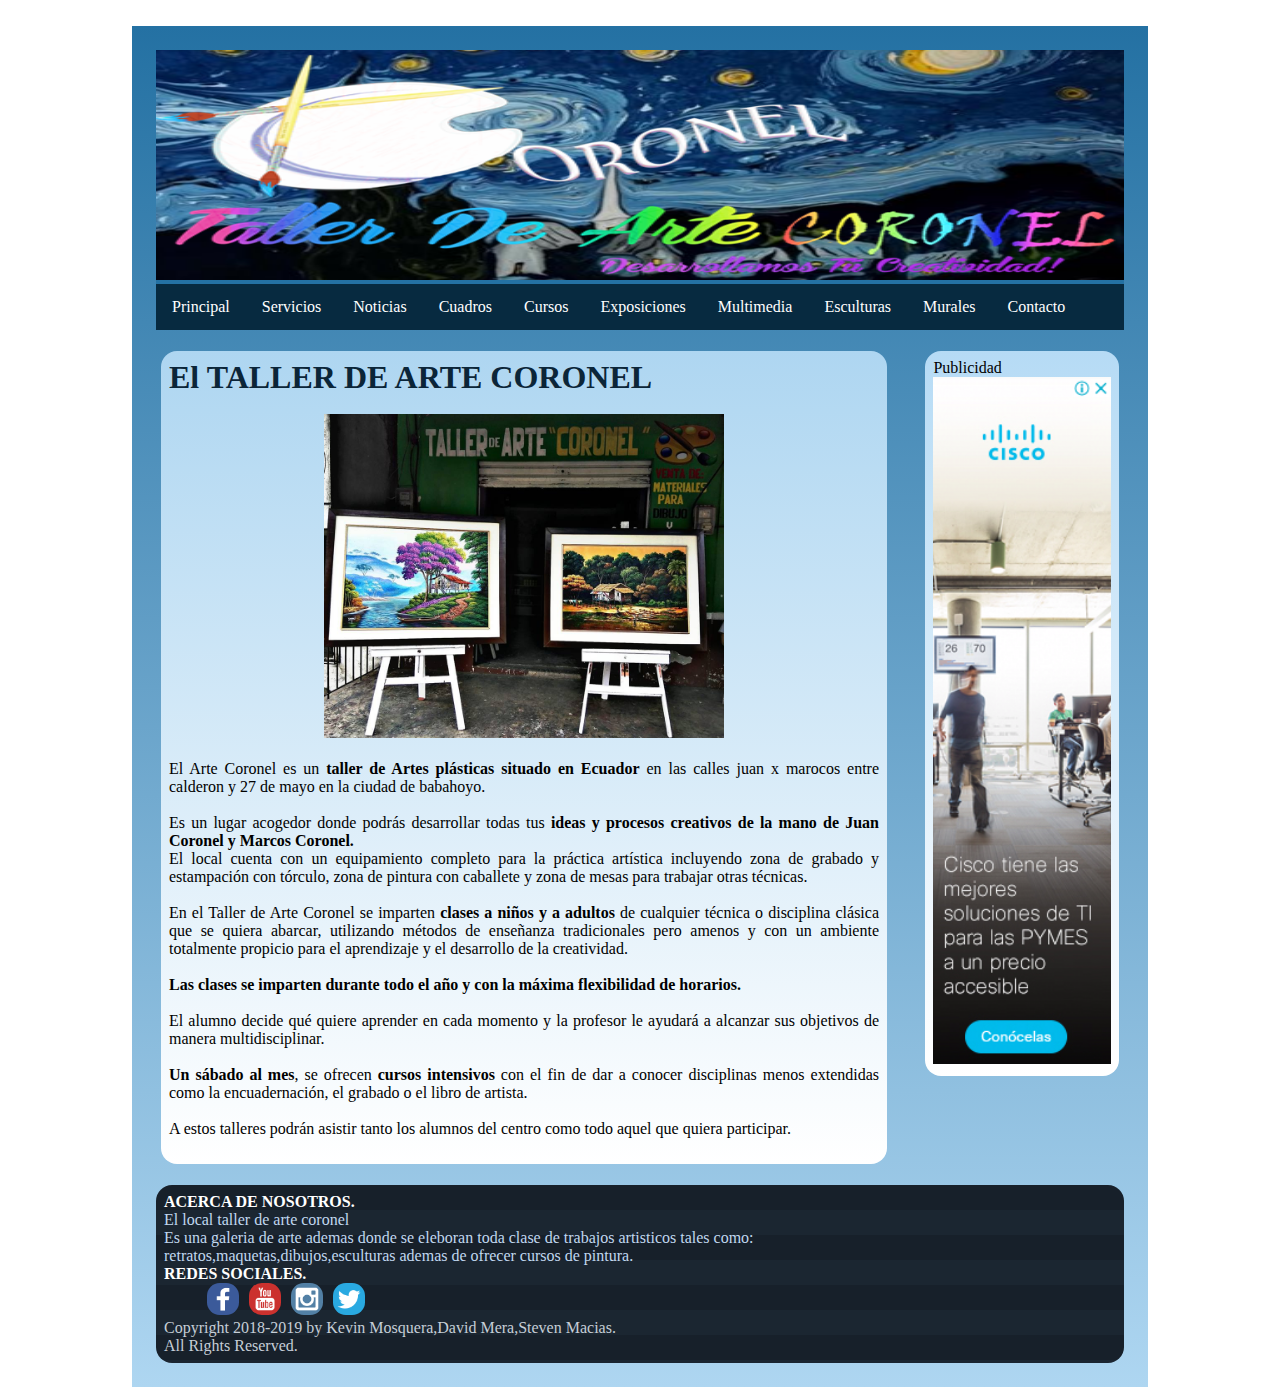
<file: pagina web taller de arte coronel/index.html>
<!DOCTYPE html>

  <head>    



    <title>TALLER DE ARTE  CORONEL</title><!--titulo de la pagina-->    
    <meta charset="UTF-8"><!--indica que la pagina tiene codificacion html 5-->

    <meta name="title" content="PAGINA WEB TALLER DE ARTE CORONEL"> <!--hshsh-->
    <meta name="description" content="TALLER DE ARTE,PINTURA,CUADROS,CURSOS">    
    <link href="css/estilopagina.css" rel="stylesheet" type="text/css"/><!--referencia a una documento con estilo css llamado estilo de pagina-->
     <link href="css/estilomenu.css" rel="stylesheet" type="text/css"/><!--referencia a un documento con estilo css llamado estio menu-->  
      <link href="css/slider.css" rel="stylesheet" type="text/css"/><!--referencia a una documento con estilo css llamado slider de pagina-->
       <!--icono en la pagina -->
    <link rel="icon" href="iconos/favicon.ico" />

    <meta name="viewport" content="width=device-width, user-scalable=no, initial-scale=1.0, maximun-scale=1.0, minimun-scale=1.0">﻿<!-- no permite hacer zomm a la pagina-->

  </head> 

  <body>    

<div id="body">


  <header>
  <div class="header">

       
     <div class="slider">
  <ul>
    <li>
  <img src="imagenes/imagen1.png">
    </li>
    <li>
  <img src="imagenes/imagen2.png">
    </li>
    <li>
      <img src="imagenes/imagen3.png">
    </li>
    <li>
      <img src="imagenes/imagen4.png">
    </li>
  </ul>
</div>


    <div id="menunav"> 
    <nav>

      <ul>
      <li><a href="index.html">Principal</a></li>
      <li><a href="servicios.html">Servicios</a></li>
      <li><a href="noticias.html">Noticias</a></li>
      <li><a href="cuadros.html">Cuadros</a></li>
      <li><a href="cursos.html">Cursos</a></li>
       <li><a href="exposiciones.html">Exposiciones</a></li>
         <li><a href="multimedia.html">Multimedia</a></li>
         <li><a href="esculturas.html">Esculturas</a></li>
         <li><a href="murales.html">Murales</a></li>
        <li><a href="contacto.html">Contacto</a></li>
      </ul>
    </nav>
    </div>

   </div>
    </header>    
 





    <div id="contenido">
    <div id="contenidodelsection">
    
    <section>      
      <article>
      

                 

        <h1 style="color:#0B2538"><strong>El TALLER DE ARTE CORONEL</strong></h1>
  

 <br>  
 <center>
<img src="imagenes/principal.png" style="width: 100%; height: auto;   min-height: 250px; min-width: 250px;  max-height: 500px; max-width: 400px;"></p>  
 <br>
 
</center>



      <p>El Arte Coronel es un <strong>taller de Artes plásticas situado en Ecuador</strong> en las calles juan x marocos entre calderon y 27 de mayo en la ciudad de babahoyo.</p><br>
      <p>Es un lugar acogedor donde podrás desarrollar todas tus <strong>ideas y procesos creativos de la mano de Juan Coronel y Marcos Coronel.</strong><br>
<p>El local cuenta con un equipamiento completo para la práctica artística incluyendo zona de grabado y estampación con tórculo, zona de pintura con caballete y zona de mesas para trabajar otras técnicas.</p><br>
<p>En el Taller de Arte Coronel se imparten <strong>clases a niños y a adultos</strong> de cualquier técnica o disciplina clásica que se quiera abarcar, utilizando métodos de enseñanza tradicionales pero amenos y con un ambiente totalmente propicio para el aprendizaje y el desarrollo de la creatividad.</p><br>
<p><strong>Las clases se imparten durante todo el año y con la máxima flexibilidad de horarios.</strong></p><br>
<p>El alumno decide qué quiere aprender en cada momento y la profesor le ayudará a alcanzar sus objetivos de manera multidisciplinar.</p><br>

<p><strong>Un sábado al mes</strong>, se ofrecen <strong>cursos intensivos</strong> con el fin de dar a conocer disciplinas menos extendidas como la encuadernación, el grabado o el libro de artista.</p><br>
<p>A estos talleres podrán asistir tanto los alumnos del centro como todo aquel que quiera participar.</p><br>





      </article>      
    
    </section>
    
    </div>

    
    <div id="contenidodelaside">
    <aside>
     <p> Publicidad
      <a href="https://www.cisco.com">
        <img src="imagenes/publicidad.png" style="width: 100%">
      </a>
     
    </aside>
    </div>


  </div>

    <div id="footer">
    <footer>
      <h4>ACERCA DE NOSOTROS.</h4>
      <p style="color:#C1D8F0";>
      El local taller de arte coronel 
      <br>
      Es una galeria de arte ademas donde se eleboran toda clase de trabajos artisticos tales como:
      <br>
      retratos,maquetas,dibujos,esculturas ademas de ofrecer cursos de pintura.
      </p>
      <h4>REDES SOCIALES.</h4>
      

<ul id="listaredes">
      <li>
<a href="https://www.facebook.com"><img src="imagenes/iconof.png"></a>
      </li>
      <li>
<a href="https://www.youtube.com"><img src="imagenes/iconoy.png"></a>
      </li>
      <li>
<a href="https://www.instagram.com"><img src="imagenes/iconoi.png"></a>
      </li>
      <li>
<a href="https://www.twitter.com"><img src="imagenes/iconot.png"></a>
      </li>
    </ul>



      <p style="color:#C6CED7";>
		 Copyright 2018-2019 by Kevin Mosquera,David Mera,Steven Macias.
		  <br> All Rights Reserved.


    </footer>
     </div>



</div>
  </body>  
</html>
</file>
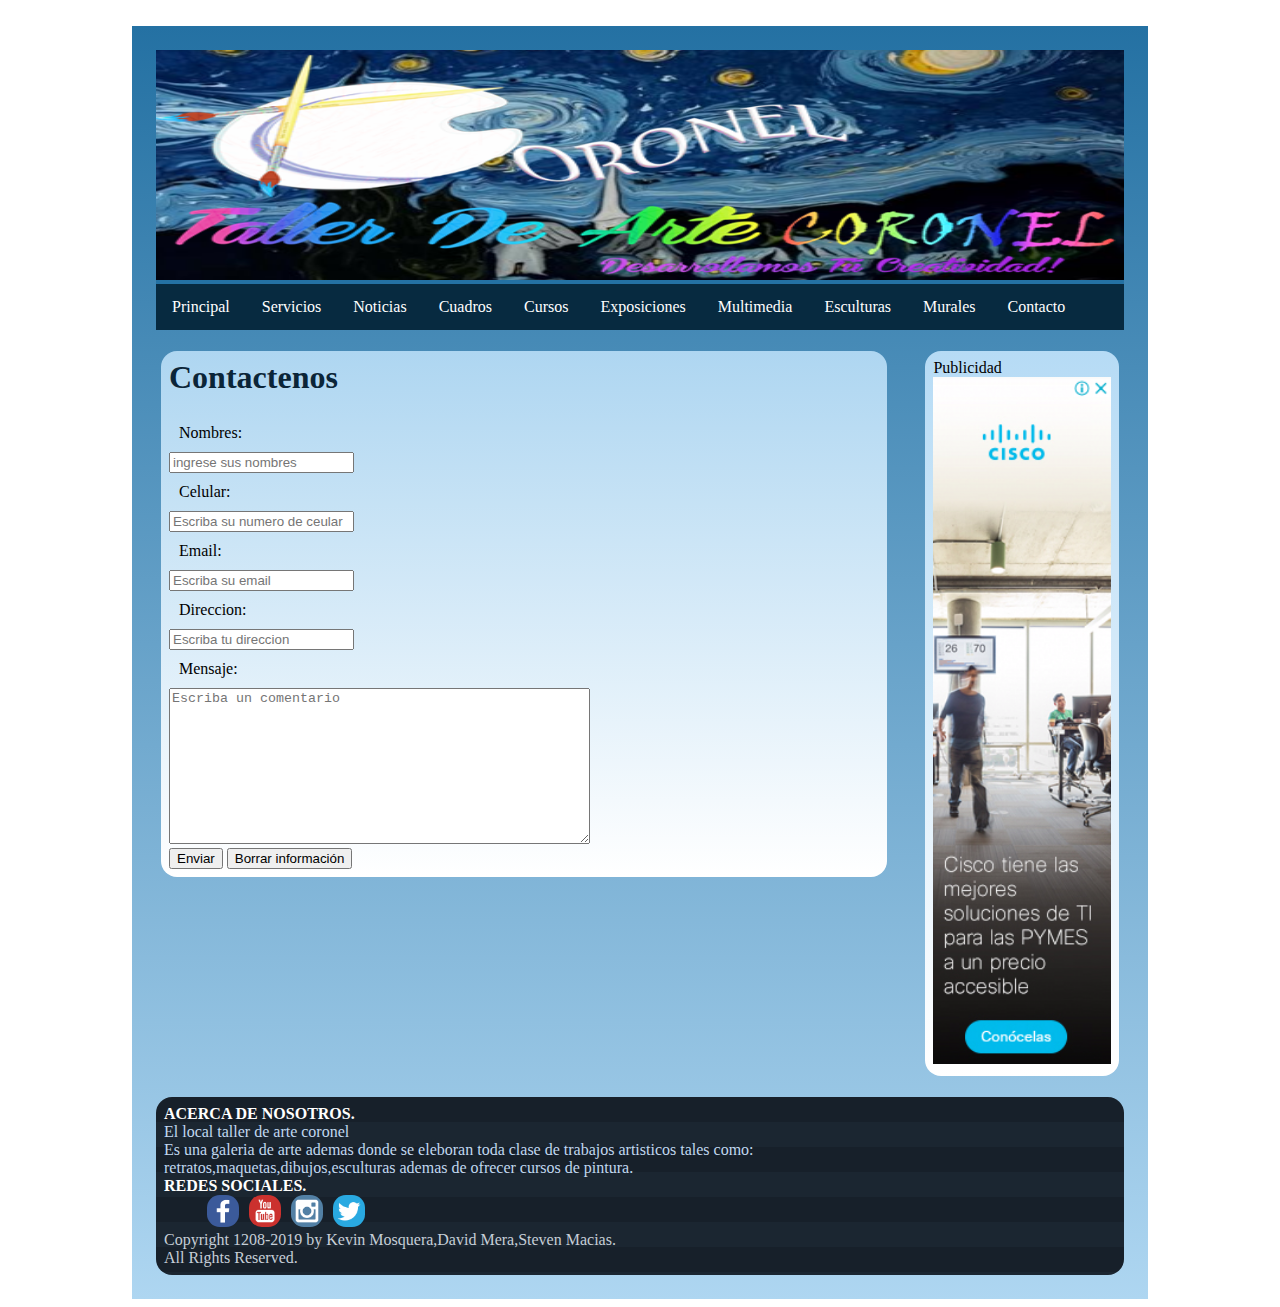
<file: pagina web taller de arte coronel/contacto.html>
<!DOCTYPE html>

  <head>    



    <title>TALLER DE ARTE  CORONEL</title><!--titulo de la pagina-->    
    <meta charset="UTF-8"><!--indica que la pagina tiene codificacion html 5-->

    <meta name="title" content="PAGINA WEB TALLER DE ARTE CORONEL"> <!--hshsh-->
    <meta name="description" content="TALLER DE ARTE,PINTURA,CUADROS,CURSOS">    
    

    <link href="css/estilopagina.css" rel="stylesheet" type="text/css"/><!--referencia a una documento con estilo css llamado estilo de pagina-->
     <link href="css/estilomenu.css" rel="stylesheet" type="text/css"/><!--referencia a un documento con estilo css llamado estio menu-->  
      <link href="css/slider.css" rel="stylesheet" type="text/css"/><!--referencia a una documento con estilo css llamado slider de pagina-->
       <!--icono en la pagina -->

       <link href="css/estiloformulario.css" rel="stylesheet" type="text/css"/><!--referencia a una documento con estilo css llamado fornulario de pagina-->

    <link rel="icon" href="iconos/favicon.ico" />

    <meta name="viewport" content="width=device-width, user-scalable=no, initial-scale=1.0, maximun-scale=1.0, minimun-scale=1.0">﻿<!-- no permite hacer zomm a la pagina-->

  </head> 

  <body>    

<div id="body">


  <header>
  <div class="header">

       
     <div class="slider">
  <ul>
    <li>
  <img src="imagenes/imagen1.png">
    </li>
    <li>
  <img src="imagenes/imagen2.png">
    </li>
    <li>
      <img src="imagenes/imagen3.png">
    </li>
    <li>
      <img src="imagenes/imagen4.png">
    </li>
  </ul>
</div>


    <div id="menunav"> 
    <nav>

      <ul>
      <li><a href="index.html">Principal</a></li>
      <li><a href="servicios.html">Servicios</a></li>
      <li><a href="noticias.html">Noticias</a></li>
      <li><a href="cuadros.html">Cuadros</a></li>
      <li><a href="cursos.html">Cursos</a></li>
       <li><a href="exposiciones.html">Exposiciones</a></li>
         <li><a href="multimedia.html">Multimedia</a></li>
         <li><a href="esculturas.html">Esculturas</a></li>
         <li><a href="murales.html">Murales</a></li>
        <li><a href="contacto.html">Contacto</a></li>
      </ul>
    </nav>
    </div>

   </div>
    </header>    
 





    <div id="contenido">
    <div id="contenidodelsection">
    
    <section>      
    


      <article>
      

                 

        <h1 style="color:#0B2538"><strong>Contactenos</strong></h1>
        <br>
 <form name="formulario" method="post" action="index.html" >

<div>
    <label for="apellido">Nombres:</label> <br>

    <input type="text" name="apellido" id="apellido" maxlength="100" placeholder="ingrese sus nombres"/>  

    </div>
 <div>
    <label for="direccion">Celular:</label><br>

    <input type="text" name="direccion" id="direccion" maxlength="250" placeholder="Escriba su numero de ceular"/> 
    </div>
 <div>
    <label for="email">Email:</label><br>
    
<input type="text" name="email" id="email" maxlength="200" placeholder="Escriba su email"/> 
    </div>
<div>
    <label for="url">Direccion:</label><br/>

    <input type="text" name="url" id="url" maxlength="250" placeholder="Escriba tu direccion"/>
     </div>
    <div>
    <label for="mensaje">Mensaje:</label> <br>


    <textarea name="mensaje" rows="10" cols="50" maxlength="1000" placeholder="Escriba un comentario"></textarea>
    </div>

<button onClick="alert('Mensaje enviado!')">Enviar</button>
<input type="reset" value="Borrar información">
</form>



 
      </article>      
    
  


    



 </center> 
    </section>
    
    </div>

    
    <div id="contenidodelaside">
    <aside>
     <p> Publicidad
      <a href="https://www.cisco.com">
        <img src="imagenes/publicidad.png" style="width: 100%">
      </a>
     
    </aside>
    </div>


  </div>

    <div id="footer">
    <footer>
      <h4>ACERCA DE NOSOTROS.</h4>
      <p style="color:#C1D8F0";>
      El local taller de arte coronel 
      <br>
      Es una galeria de arte ademas donde se eleboran toda clase de trabajos artisticos tales como:
      <br>
      retratos,maquetas,dibujos,esculturas ademas de ofrecer cursos de pintura.
      </p>
      <h4>REDES SOCIALES.</h4>
      

<ul id="listaredes">
      <li>
<a href="https://www.facebook.com"><img src="imagenes/iconof.png"></a>
      </li>
      <li>
<a href="https://www.youtube.com"><img src="imagenes/iconoy.png"></a>
      </li>
      <li>
<a href="https://www.instagram.com"><img src="imagenes/iconoi.png"></a>
      </li>
      <li>
<a href="https://www.twitter.com"><img src="imagenes/iconot.png"></a>
      </li>
    </ul>



      <p style="color:#C6CED7";>
		 Copyright 1208-2019 by Kevin Mosquera,David Mera,Steven Macias.
		  <br> All Rights Reserved.


    </footer>
     </div>



</div>
  </body>  
</html>
</file>
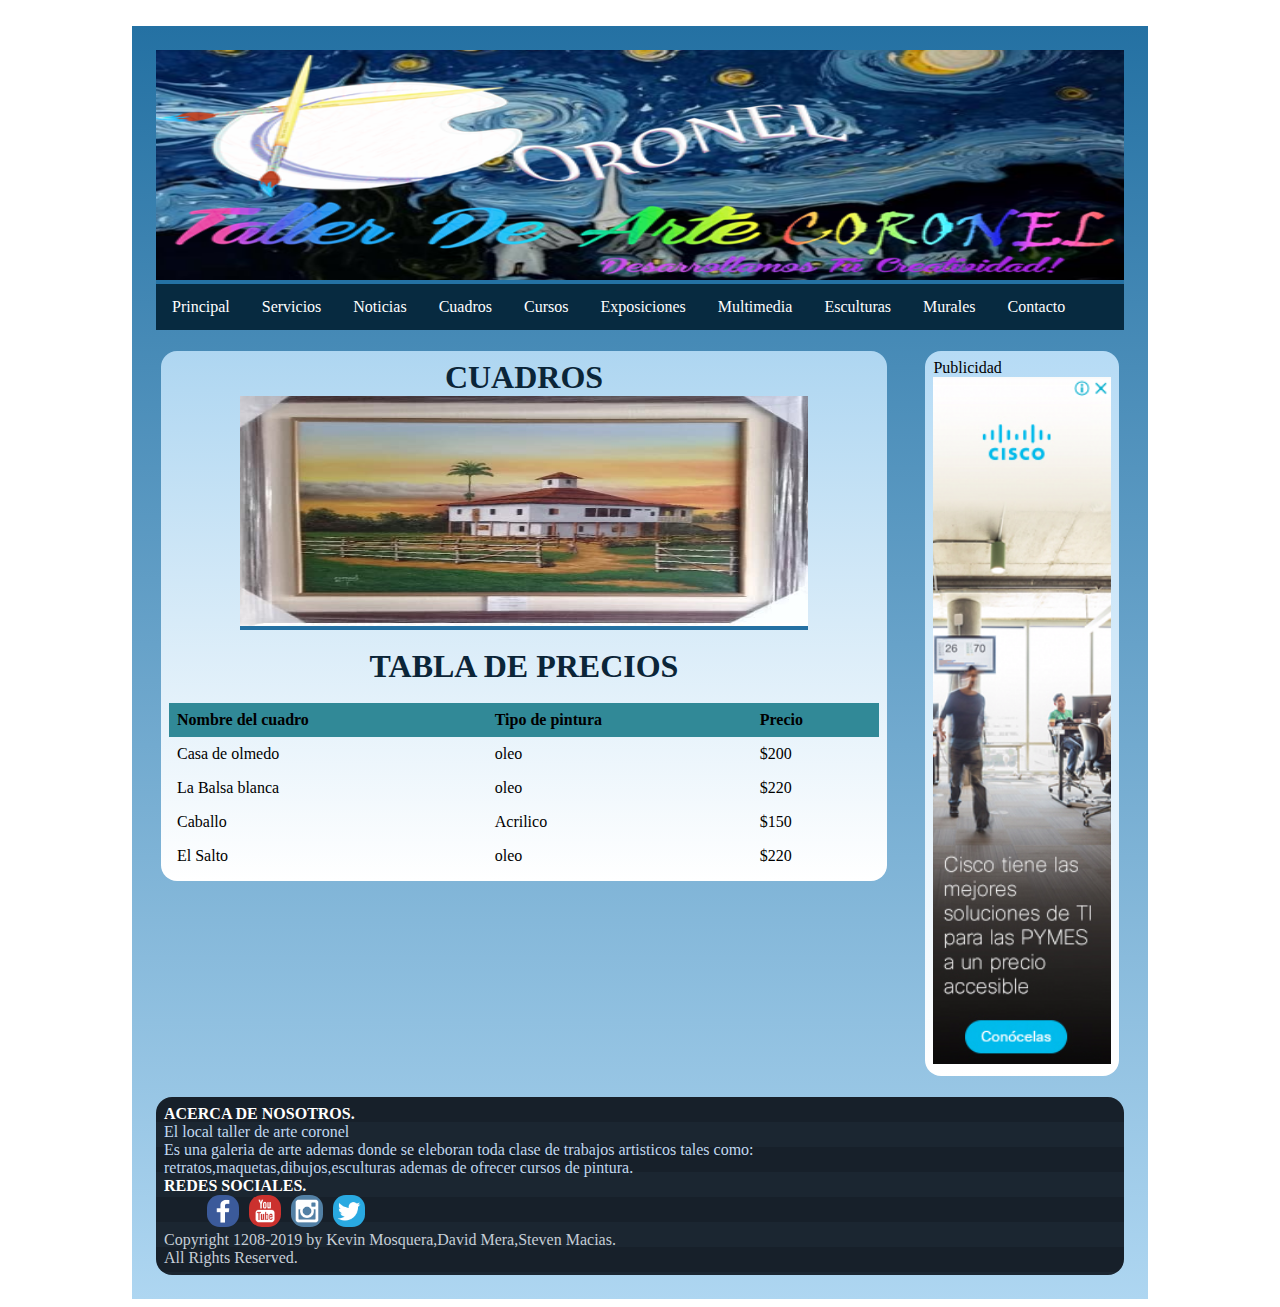
<file: pagina web taller de arte coronel/cuadros.html>
<!DOCTYPE html>

  <head>    



    <title>TALLER DE ARTE  CORONEL</title><!--titulo de la pagina-->    
    <meta charset="UTF-8"><!--indica que la pagina tiene codificacion html 5-->

    <meta name="title" content="PAGINA WEB TALLER DE ARTE CORONEL"> <!--hshsh-->
    <meta name="description" content="TALLER DE ARTE,PINTURA,CUADROS,CURSOS">    
    <link href="css/estilotabla.css" rel="stylesheet" type="text/css"/><!--referencia a una documento con estilo css llamado tabla de pagina-->
    <link href="css/estilopagina.css" rel="stylesheet" type="text/css"/><!--referencia a una documento con estilo css llamado estilo de pagina-->
     <link href="css/estilomenu.css" rel="stylesheet" type="text/css"/><!--referencia a un documento con estilo css llamado estio menu-->  
      <link href="css/slider.css" rel="stylesheet" type="text/css"/><!--referencia a una documento con estilo css llamado slider de pagina-->
       <!--icono en la pagina -->
    <link rel="icon" href="iconos/favicon.ico" />

    <meta name="viewport" content="width=device-width, user-scalable=no, initial-scale=1.0, maximun-scale=1.0, minimun-scale=1.0">﻿<!-- no permite hacer zomm a la pagina-->

  </head> 

  <body>    

<div id="body">


  <header>
  <div class="header">

       
     <div class="slider">
  <ul>
    <li>
  <img src="imagenes/imagen1.png">
    </li>
    <li>
  <img src="imagenes/imagen2.png">
    </li>
    <li>
      <img src="imagenes/imagen3.png">
    </li>
    <li>
      <img src="imagenes/imagen4.png">
    </li>
  </ul>
</div>


    <div id="menunav"> 
    <nav>

      <ul>
      <li><a href="index.html">Principal</a></li>
      <li><a href="servicios.html">Servicios</a></li>
      <li><a href="noticias.html">Noticias</a></li>
      <li><a href="cuadros.html">Cuadros</a></li>
      <li><a href="cursos.html">Cursos</a></li>
       <li><a href="exposiciones.html">Exposiciones</a></li>
         <li><a href="multimedia.html">Multimedia</a></li>
         <li><a href="esculturas.html">Esculturas</a></li>
         <li><a href="murales.html">Murales</a></li>
        <li><a href="contacto.html">Contacto</a></li>
      </ul>
    </nav>
    </div>

   </div>
    </header>    
 





    <div id="contenido">
    <div id="contenidodelsection">
    
    <section>      
    	 <center> 


      <article style="width: 80%">
      

                 

        <h1 style="color:#0B2538"><strong>CUADROS</strong></h1>
 <div class="slider">
  <ul>
    <li>
  <img src="imagenes/cuadro1.png">
    </li>
    <li>
  <img src="imagenes/cuadro2.png">
    </li>
    <li>
      <img src="imagenes/cuadro3.png">
    </li>
    <li>
      <img src="imagenes/cuadro4.png">
    </li>
  </ul>
</div>
 <center> 
      </article>      
    
      <article>
      




                 
<br>
        <h1 style="color:#0B2538"><strong>TABLA DE PRECIOS</strong></h1>
<br>
 

 <table >
  <tr>
    <th>Nombre del cuadro</th>
    <th>Tipo de pintura</th>
    <th>Precio</th>
  </tr>
  <tr>
    <td>Casa de olmedo</td>
    <td>oleo</td>
    <td>$200</td>
  </tr>
  <tr>
    <td>La Balsa blanca</td>
    <td>oleo</td>
    <td>$220</td>
  </tr>
  <tr>
    <td>Caballo</td>
    <td>Acrilico</td>
    <td>$150</td>
  </tr>
   <tr>
    <td>El Salto</td>
    <td>oleo</td>
    <td>$220</td>
  </tr>
 
</table>


 <center> 
      </article>    



 </center> 
    </section>
    
    </div>

    
    <div id="contenidodelaside">
    <aside>
     <p> Publicidad
      <a href="https://www.cisco.com">
        <img src="imagenes/publicidad.png" style="width: 100%">
      </a>
     
    </aside>
    </div>


  </div>

    <div id="footer">
    <footer>
      <h4>ACERCA DE NOSOTROS.</h4>
      <p style="color:#C1D8F0";>
      El local taller de arte coronel 
      <br>
      Es una galeria de arte ademas donde se eleboran toda clase de trabajos artisticos tales como:
      <br>
      retratos,maquetas,dibujos,esculturas ademas de ofrecer cursos de pintura.
      </p>
      <h4>REDES SOCIALES.</h4>
      

<ul id="listaredes">
      <li>
<a href="https://www.facebook.com"><img src="imagenes/iconof.png"></a>
      </li>
      <li>
<a href="https://www.youtube.com"><img src="imagenes/iconoy.png"></a>
      </li>
      <li>
<a href="https://www.instagram.com"><img src="imagenes/iconoi.png"></a>
      </li>
      <li>
<a href="https://www.twitter.com"><img src="imagenes/iconot.png"></a>
      </li>
    </ul>



      <p style="color:#C6CED7";>
		 Copyright 1208-2019 by Kevin Mosquera,David Mera,Steven Macias.
		  <br> All Rights Reserved.


    </footer>
     </div>



</div>
  </body>  
</html>
</file>
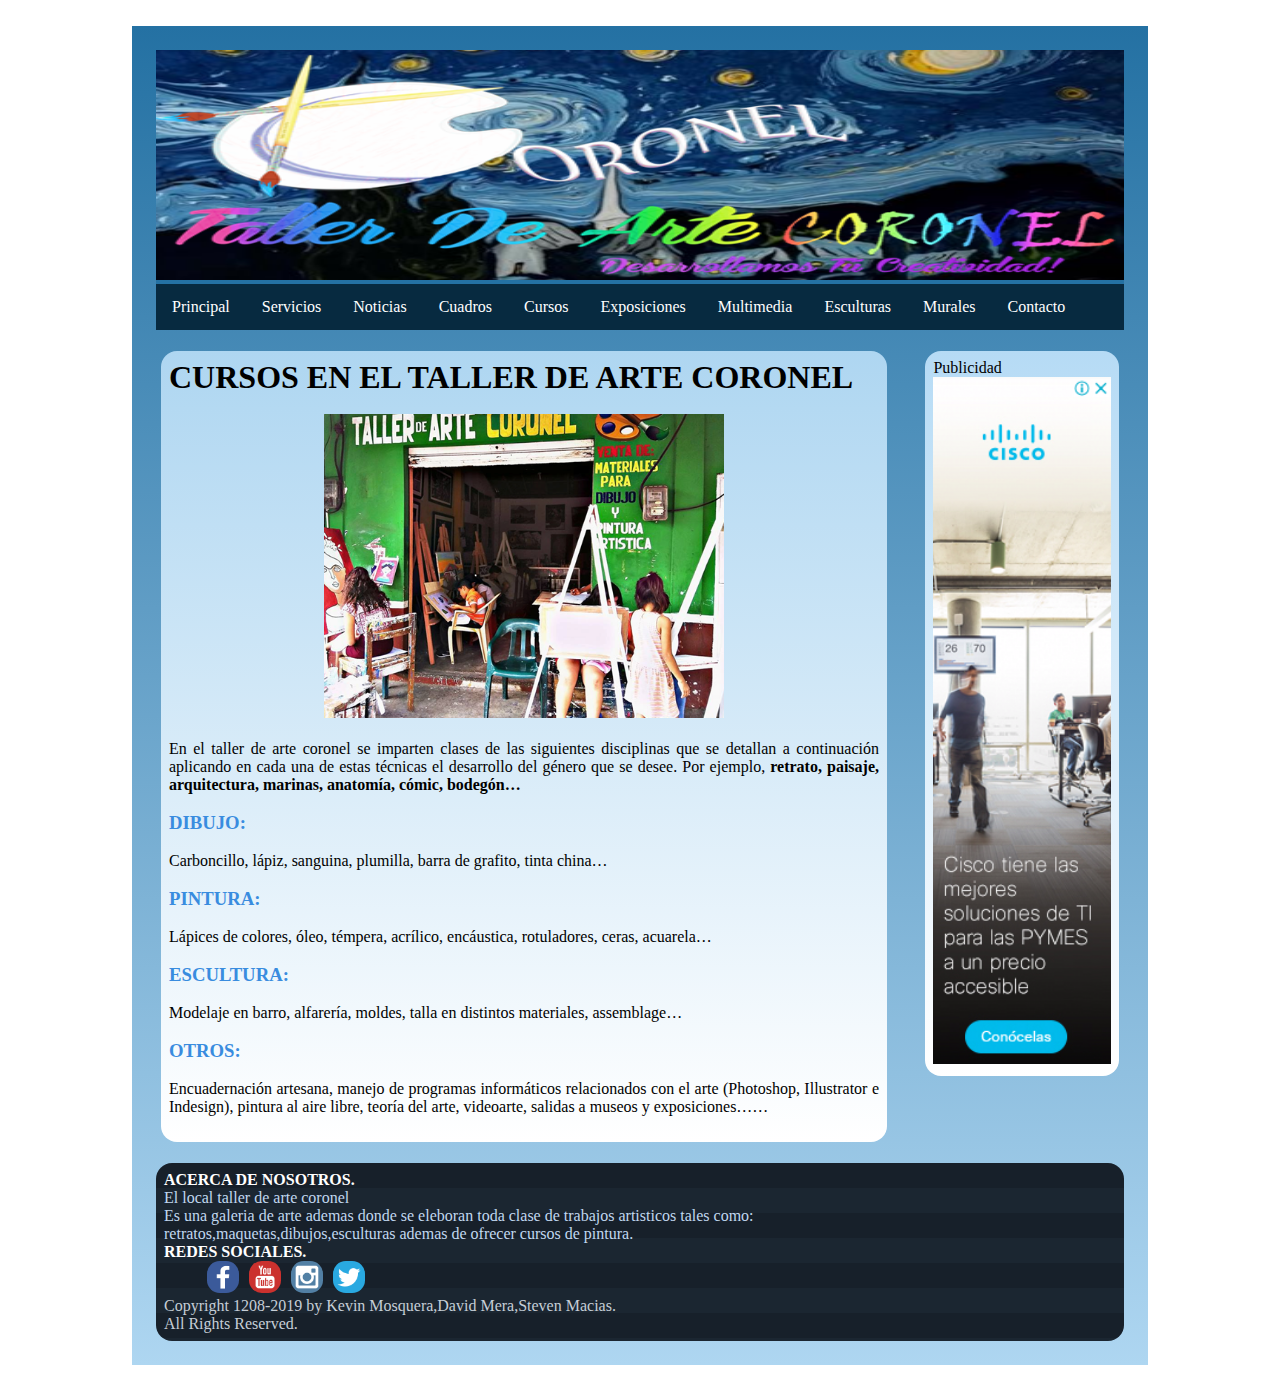
<file: pagina web taller de arte coronel/cursos.html>
<!DOCTYPE html>

  <head>    



    <title>TALLER DE ARTE  CORONEL</title><!--titulo de la pagina-->    
    <meta charset="UTF-8"><!--indica que la pagina tiene codificacion html 5-->

    <meta name="title" content="PAGINA WEB TALLER DE ARTE CORONEL"> <!--hshsh-->
    <meta name="description" content="TALLER DE ARTE,PINTURA,CUADROS,CURSOS">    
    <link href="css/estilopagina.css" rel="stylesheet" type="text/css"/><!--referencia a una documento con estilo css llamado estilo de pagina-->
     <link href="css/estilomenu.css" rel="stylesheet" type="text/css"/><!--referencia a un documento con estilo css llamado estio menu-->  
      <link href="css/slider.css" rel="stylesheet" type="text/css"/><!--referencia a una documento con estilo css llamado slider de pagina-->
       <!--icono en la pagina -->
    <link rel="icon" href="iconos/favicon.ico" />

    <meta name="viewport" content="width=device-width, user-scalable=no, initial-scale=1.0, maximun-scale=1.0, minimun-scale=1.0">﻿<!-- no permite hacer zomm a la pagina-->

  </head> 

  <body>    

<div id="body">


  <header>
  <div class="header">

       
     <div class="slider">
  <ul>
    <li>
  <img src="imagenes/imagen1.png">
    </li>
    <li>
  <img src="imagenes/imagen2.png">
    </li>
    <li>
      <img src="imagenes/imagen3.png">
    </li>
    <li>
      <img src="imagenes/imagen4.png">
    </li>
  </ul>
</div>


    <div id="menunav"> 
    <nav>

      <ul>
      <li><a href="index.html">Principal</a></li>
      <li><a href="servicios.html">Servicios</a></li>
      <li><a href="noticias.html">Noticias</a></li>
      <li><a href="cuadros.html">Cuadros</a></li>
      <li><a href="cursos.html">Cursos</a></li>
       <li><a href="exposiciones.html">Exposiciones</a></li>
         <li><a href="multimedia.html">Multimedia</a></li>
         <li><a href="esculturas.html">Esculturas</a></li>
         <li><a href="murales.html">Murales</a></li>
        <li><a href="contacto.html">Contacto</a></li>
      </ul>
    </nav>
    </div>

   </div>
    </header>    
 





    <div id="contenido">
    <div id="contenidodelsection">
    
    <section>      
      <article>
      

                 

        <h1 style="color:103D50" >CURSOS EN EL TALLER DE ARTE CORONEL</h1>

 <br>  
 <center>
<img src="imagenes/cursos.png" style="width: 100%; height: auto;   min-height: 250px; min-width: 250px;  max-height: 500px; max-width: 400px;">
</center>
<br>



En el taller de arte coronel se imparten clases de las siguientes disciplinas que se detallan a continuación aplicando en cada una de estas técnicas el desarrollo del género que se desee. Por ejemplo,<strong> retrato, paisaje, arquitectura, marinas, anatomía, cómic, bodegón…</strong><br>
<br>   
<h3 style="color:#398CDF"><strong>DIBUJO:</strong></h3><br>
<p>Carboncillo, lápiz, sanguina, plumilla, barra de grafito, tinta china…</p><br>

<h3 style="color:#398CDF"><strong>PINTURA:</strong></h3><br>
<p>Lápices de colores, óleo, témpera, acrílico, encáustica, rotuladores, ceras, acuarela…</p><br>

<h3 style="color:#398CDF"><strong>ESCULTURA:</strong></h3><br>
<p>Modelaje en barro, alfarería, moldes, talla en distintos materiales, assemblage…</p><br>

<h3 style="color:#398CDF"><strong>OTROS:</strong></h3><br>
<p>Encuadernación artesana, manejo de programas informáticos relacionados con el arte (Photoshop, Illustrator e Indesign), pintura al aire libre, teoría del arte, videoarte, salidas a museos y exposiciones……
</p><br>






      </article>      
    
    </section>
    
    </div>

    
    <div id="contenidodelaside">
    <aside>
     <p> Publicidad
      <a href="https://www.cisco.com">
        <img src="imagenes/publicidad.png" style="width: 100%">
      </a>
     
    </aside>
    </div>


  </div>

    <div id="footer">
    <footer>
      <h4>ACERCA DE NOSOTROS.</h4>
      <p style="color:#C1D8F0";>
      El local taller de arte coronel 
      <br>
      Es una galeria de arte ademas donde se eleboran toda clase de trabajos artisticos tales como:
      <br>
      retratos,maquetas,dibujos,esculturas ademas de ofrecer cursos de pintura.
      </p>
      <h4>REDES SOCIALES.</h4>
      

<ul id="listaredes">
      <li>
<a href="https://www.facebook.com"><img src="imagenes/iconof.png"></a>
      </li>
      <li>
<a href="https://www.youtube.com"><img src="imagenes/iconoy.png"></a>
      </li>
      <li>
<a href="https://www.instagram.com"><img src="imagenes/iconoi.png"></a>
      </li>
      <li>
<a href="https://www.twitter.com"><img src="imagenes/iconot.png"></a>
      </li>
    </ul>



      <p style="color:#C6CED7";>
		 Copyright 1208-2019 by Kevin Mosquera,David Mera,Steven Macias.
		  <br> All Rights Reserved.


    </footer>
     </div>



</div>
  </body>  
</html>
</file>
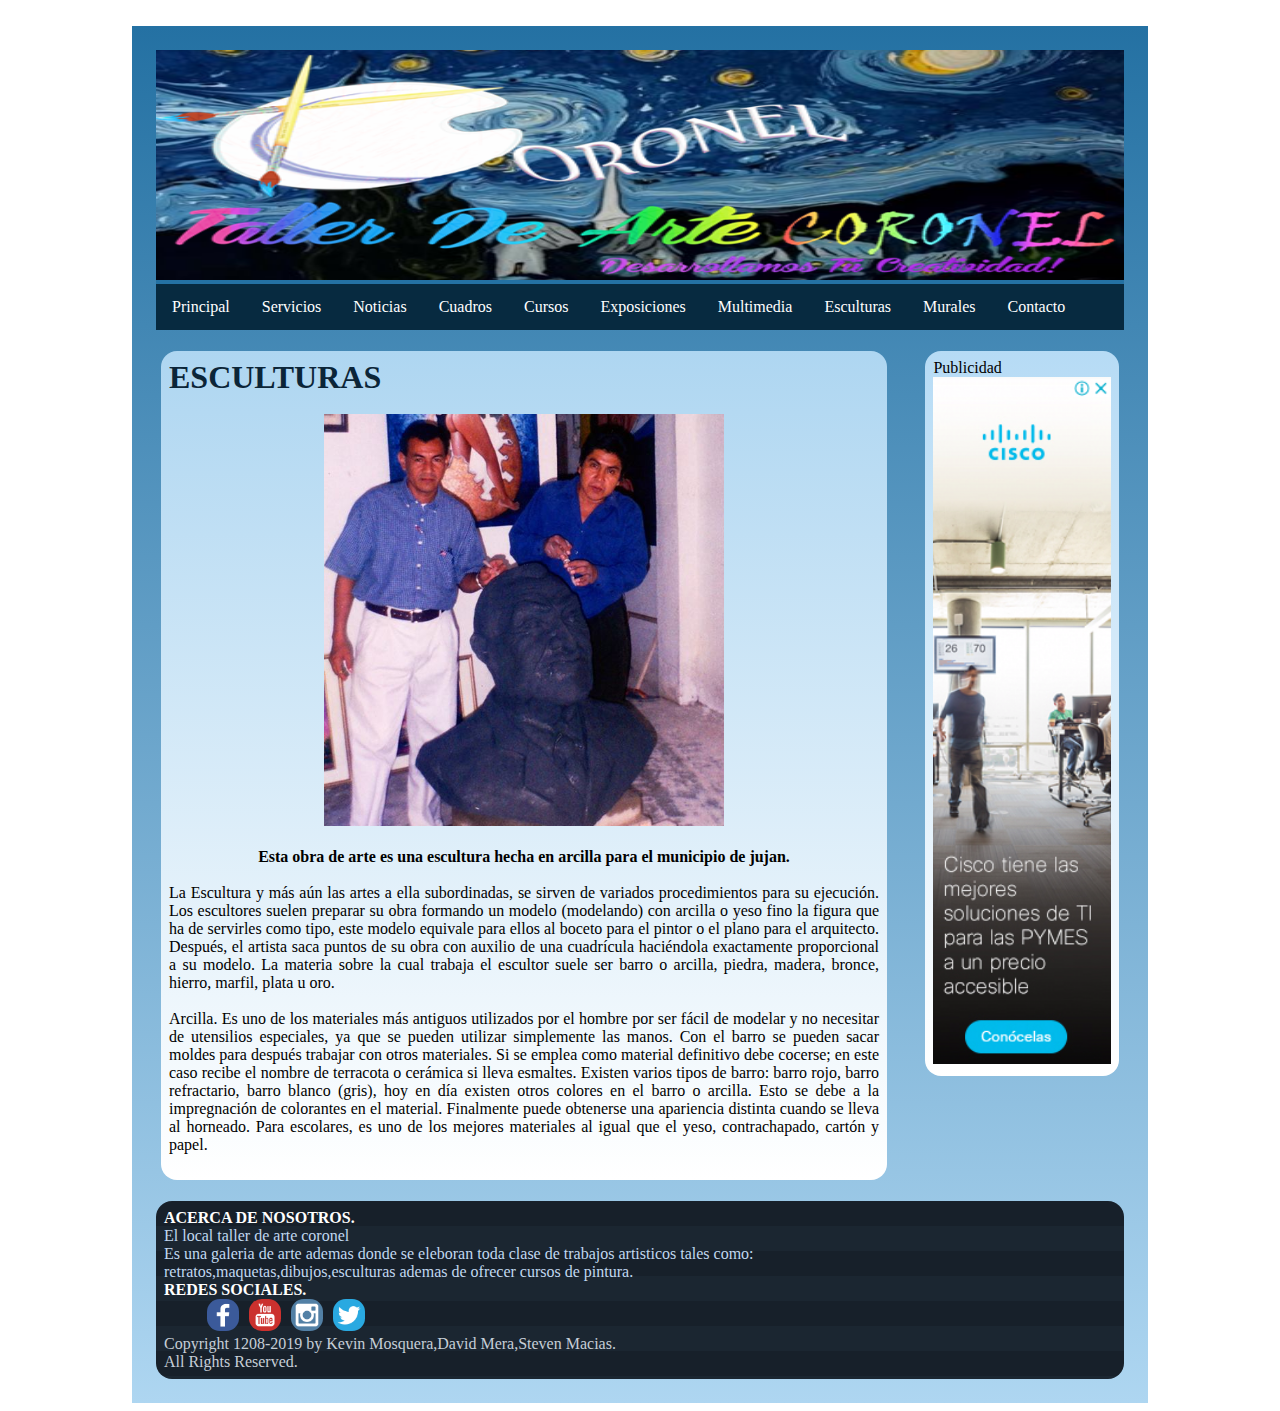
<file: pagina web taller de arte coronel/esculturas.html>
<!DOCTYPE html>

  <head>    



    <title>TALLER DE ARTE  CORONEL</title><!--titulo de la pagina-->    
    <meta charset="UTF-8"><!--indica que la pagina tiene codificacion html 5-->

    <meta name="title" content="PAGINA WEB TALLER DE ARTE CORONEL"> <!--hshsh-->
    <meta name="description" content="TALLER DE ARTE,PINTURA,CUADROS,CURSOS">    
    <link href="css/estilopagina.css" rel="stylesheet" type="text/css"/><!--referencia a una documento con estilo css llamado estilo de pagina-->
     <link href="css/estilomenu.css" rel="stylesheet" type="text/css"/><!--referencia a un documento con estilo css llamado estio menu-->  
      <link href="css/slider.css" rel="stylesheet" type="text/css"/><!--referencia a una documento con estilo css llamado slider de pagina-->
       <!--icono en la pagina -->
    <link rel="icon" href="iconos/favicon.ico" />

    <meta name="viewport" content="width=device-width, user-scalable=no, initial-scale=1.0, maximun-scale=1.0, minimun-scale=1.0">﻿<!-- no permite hacer zomm a la pagina-->

  </head> 

  <body>    

<div id="body">


  <header>
  <div class="header">

       
     <div class="slider">
  <ul>
    <li>
  <img src="imagenes/imagen1.png">
    </li>
    <li>
  <img src="imagenes/imagen2.png">
    </li>
    <li>
      <img src="imagenes/imagen3.png">
    </li>
    <li>
      <img src="imagenes/imagen4.png">
    </li>
  </ul>
</div>


    <div id="menunav"> 
    <nav>

      <ul>
      <li><a href="index.html">Principal</a></li>
      <li><a href="servicios.html">Servicios</a></li>
      <li><a href="noticias.html">Noticias</a></li>
      <li><a href="cuadros.html">Cuadros</a></li>
      <li><a href="cursos.html">Cursos</a></li>
       <li><a href="exposiciones.html">Exposiciones</a></li>
         <li><a href="multimedia.html">Multimedia</a></li>
         <li><a href="esculturas.html">Esculturas</a></li>
         <li><a href="murales.html">Murales</a></li>
        <li><a href="contacto.html">Contacto</a></li>
      </ul>
    </nav>
    </div>

   </div>
    </header>    
 





    <div id="contenido">
    <div id="contenidodelsection">
    
    <section>      
      <article>
      

                 

        <h1 style="color:#0B2538" >ESCULTURAS</h1>


 <br>  
 <center>
<img src="imagenes/escultura.png" style="width: 100%; height: auto;   min-height: 250px; min-width: 250px;  max-height: 500px; max-width: 400px;"></p>  
 <br>
 <strong>Esta obra de arte es una escultura hecha en arcilla para el municipio de jujan.<br></strong>   
</center>
<br>


<p>La Escultura y más aún las artes a ella subordinadas, se sirven de variados procedimientos para su ejecución. Los escultores suelen preparar su obra formando un modelo (modelando) con arcilla o yeso fino la figura que ha de servirles como tipo, este modelo equivale para ellos al boceto para el pintor o el plano para el arquitecto. Después, el artista saca puntos de su obra con auxilio de una cuadrícula haciéndola exactamente proporcional a su modelo. La materia sobre la cual trabaja el escultor suele ser barro o arcilla, piedra, madera, bronce, hierro, marfil, plata u oro.</p><br>

<p>Arcilla. Es uno de los materiales más antiguos utilizados por el hombre por ser fácil de modelar y no necesitar de utensilios especiales, ya que se pueden utilizar simplemente las manos. Con el barro se pueden sacar moldes para después trabajar con otros materiales. Si se emplea como material definitivo debe cocerse; en este caso recibe el nombre de terracota o cerámica si lleva esmaltes. Existen varios tipos de barro: barro rojo, barro refractario, barro blanco (gris), hoy en día existen otros colores en el barro o arcilla. Esto se debe a la impregnación de colorantes en el material. Finalmente puede obtenerse una apariencia distinta cuando se lleva al horneado. Para escolares, es uno de los mejores materiales al igual que el yeso, contrachapado, cartón y papel.</p><br>




      </article>      
    
    </section>
    
    </div>

    
    <div id="contenidodelaside">
    <aside>
     <p> Publicidad
      <a href="https://www.cisco.com">
        <img src="imagenes/publicidad.png" style="width: 100%">
      </a>
     
    </aside>
    </div>


  </div>

    <div id="footer">
    <footer>
      <h4>ACERCA DE NOSOTROS.</h4>
      <p style="color:#C1D8F0";>
      El local taller de arte coronel 
      <br>
      Es una galeria de arte ademas donde se eleboran toda clase de trabajos artisticos tales como:
      <br>
      retratos,maquetas,dibujos,esculturas ademas de ofrecer cursos de pintura.
      </p>
      <h4>REDES SOCIALES.</h4>
      

<ul id="listaredes">
      <li>
<a href="https://www.facebook.com"><img src="imagenes/iconof.png"></a>
      </li>
      <li>
<a href="https://www.youtube.com"><img src="imagenes/iconoy.png"></a>
      </li>
      <li>
<a href="https://www.instagram.com"><img src="imagenes/iconoi.png"></a>
      </li>
      <li>
<a href="https://www.twitter.com"><img src="imagenes/iconot.png"></a>
      </li>
    </ul>



      <p style="color:#C6CED7";>
		 Copyright 1208-2019 by Kevin Mosquera,David Mera,Steven Macias.
		  <br> All Rights Reserved.


    </footer>
     </div>



</div>
  </body>  
</html>
</file>
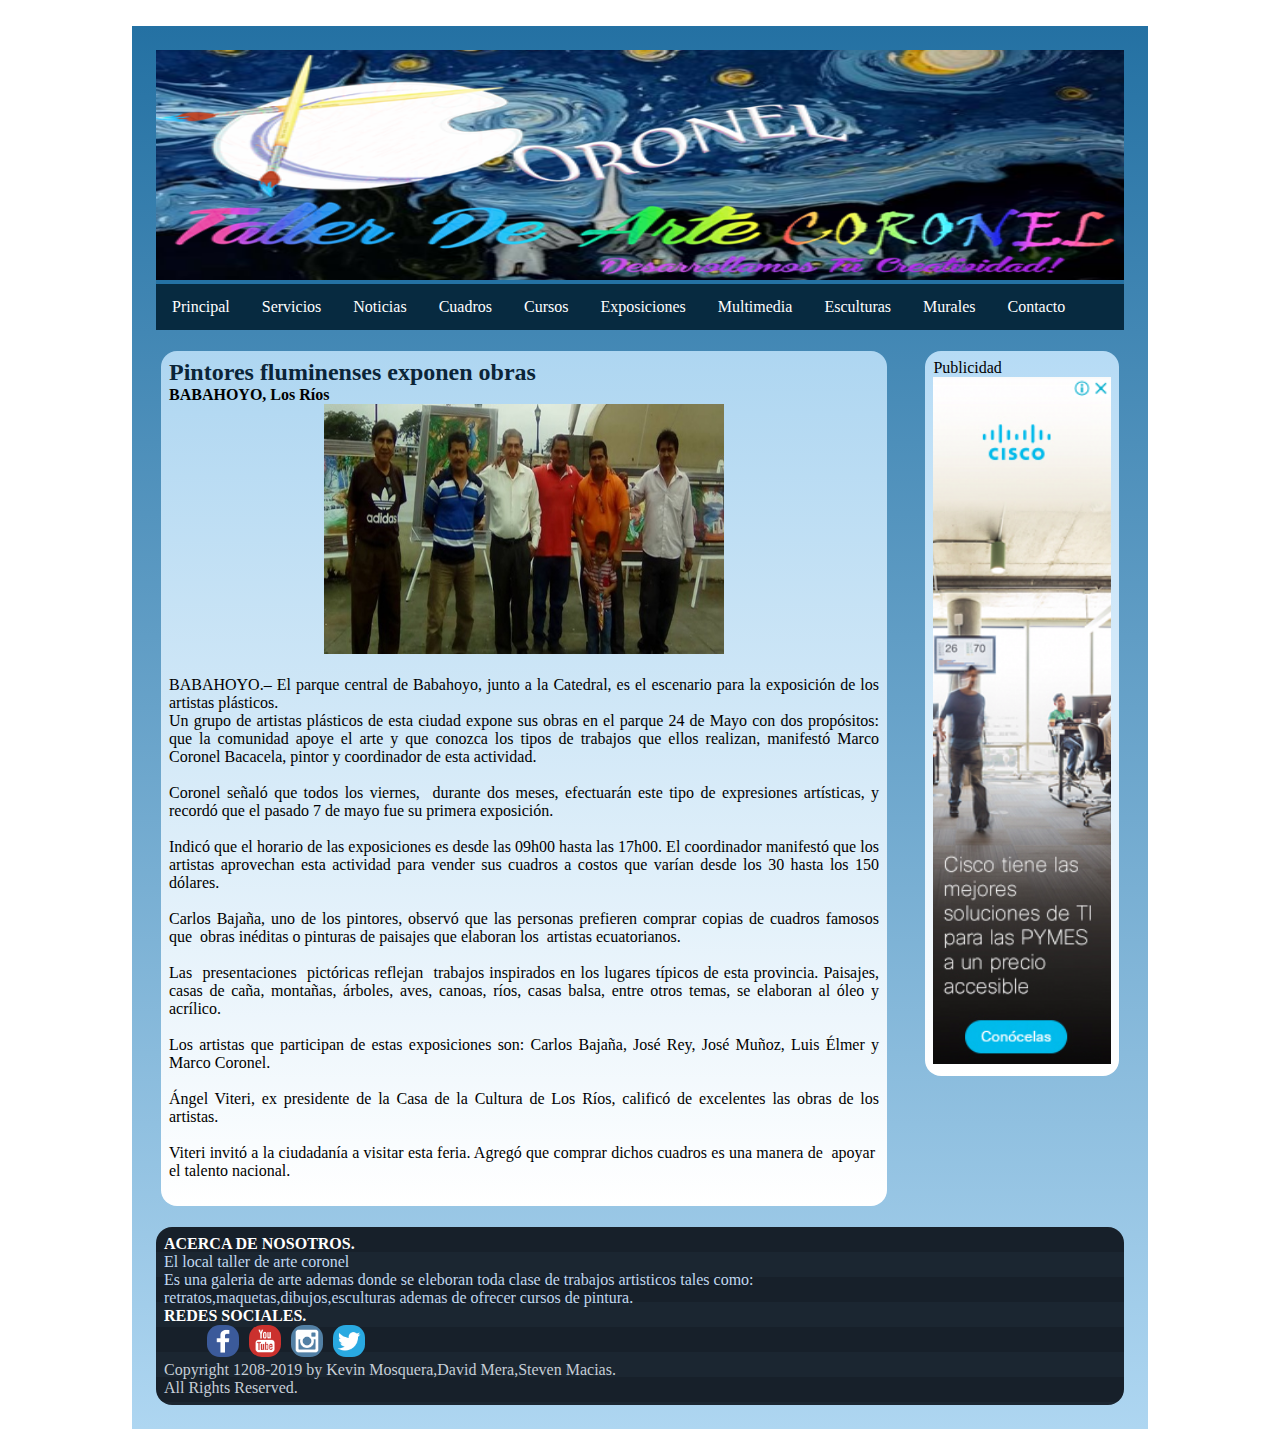
<file: pagina web taller de arte coronel/exposiciones.html>
<!DOCTYPE html>

  <head>    



    <title>TALLER DE ARTE  CORONEL</title><!--titulo de la pagina-->    
    <meta charset="UTF-8"><!--indica que la pagina tiene codificacion html 5-->

    <meta name="title" content="PAGINA WEB TALLER DE ARTE CORONEL"> <!--hshsh-->
    <meta name="description" content="TALLER DE ARTE,PINTURA,CUADROS,CURSOS">    
    <link href="css/estilopagina.css" rel="stylesheet" type="text/css"/><!--referencia a una documento con estilo css llamado estilo de pagina-->
     <link href="css/estilomenu.css" rel="stylesheet" type="text/css"/><!--referencia a un documento con estilo css llamado estio menu-->  
      <link href="css/slider.css" rel="stylesheet" type="text/css"/><!--referencia a una documento con estilo css llamado slider de pagina-->
       <!--icono en la pagina -->
    <link rel="icon" href="iconos/favicon.ico" />

    <meta name="viewport" content="width=device-width, user-scalable=no, initial-scale=1.0, maximun-scale=1.0, minimun-scale=1.0">﻿<!-- no permite hacer zomm a la pagina-->

  </head> 

  <body>    

<div id="body">


  <header>
  <div class="header">

       
     <div class="slider">
  <ul>
    <li>
  <img src="imagenes/imagen1.png">
    </li>
    <li>
  <img src="imagenes/imagen2.png">
    </li>
    <li>
      <img src="imagenes/imagen3.png">
    </li>
    <li>
      <img src="imagenes/imagen4.png">
    </li>
  </ul>
</div>


    <div id="menunav"> 
    <nav>

      <ul>
      <li><a href="index.html">Principal</a></li>
      <li><a href="servicios.html">Servicios</a></li>
      <li><a href="noticias.html">Noticias</a></li>
      <li><a href="cuadros.html">Cuadros</a></li>
      <li><a href="cursos.html">Cursos</a></li>
       <li><a href="exposiciones.html">Exposiciones</a></li>
         <li><a href="multimedia.html">Multimedia</a></li>
         <li><a href="esculturas.html">Esculturas</a></li>
         <li><a href="murales.html">Murales</a></li>
        <li><a href="contacto.html">Contacto</a></li>
      </ul>
    </nav>
    </div>

   </div>
    </header>    
 





    <div id="contenido">
    <div id="contenidodelsection">
    
    <section>      
      <article>
      
    
                 

        <h2 style="color:#0B2538" >Pintores fluminenses exponen  obras</h2>
        <strong>BABAHOYO, Los Ríos</strong>

 <br>  

 <center><img src="imagenes/expo.jpg" style="width: 100%; height: auto;   min-height: 250px; min-width: 250px;  max-height: 500px; max-width: 400px;"> </center></p>  
 <br>   
<p>BABAHOYO.–  El parque central de Babahoyo, junto a la Catedral,  es el escenario para la exposición de los artistas plásticos.</p>
<p>Un grupo de artistas pl&#225;sticos de esta ciudad expone sus obras en el parque 24 de Mayo con dos prop&#243;sitos: que la comunidad apoye el arte y que conozca los tipos de trabajos que ellos realizan, manifest&#243; Marco Coronel Bacacela, pintor y coordinador de esta actividad.<br>
<br>
Coronel se&#241;al&#243; que todos los viernes,&#160; durante dos meses, efectuar&#225;n este tipo de expresiones art&#237;sticas, y record&#243; que el pasado 7 de mayo fue su primera exposici&#243;n.<br>
<br>
Indic&#243; que el horario de las exposiciones es desde las 09h00 hasta las 17h00. El coordinador manifest&#243; que los artistas aprovechan esta actividad para vender sus cuadros a costos que var&#237;an desde los 30 hasta los 150 d&#243;lares.<br>
<br>
Carlos Baja&#241;a, uno de los pintores, observ&#243; que las personas prefieren comprar copias de cuadros famosos que&#160; obras in&#233;ditas o pinturas de paisajes que elaboran los&#160; artistas ecuatorianos.<br>
<br>
Las&#160; presentaciones&#160; pict&#243;ricas reflejan&#160; trabajos inspirados en los lugares t&#237;picos de esta provincia. Paisajes, casas de ca&#241;a, monta&#241;as, &#225;rboles, aves, canoas, r&#237;os, casas balsa, entre otros temas, se elaboran al &#243;leo y acr&#237;lico.<br>
<br>
Los artistas que participan de estas exposiciones son: Carlos Baja&#241;a, Jos&#233; Rey, Jos&#233; Mu&#241;oz, Luis &#201;lmer y Marco Coronel.<br>
<br>
&#193;ngel Viteri, ex presidente de la Casa de la Cultura de Los R&#237;os, calific&#243; de excelentes las obras de los artistas.<br>
<br>
Viteri invit&#243; a la ciudadan&#237;a a visitar esta feria. Agreg&#243; que comprar dichos cuadros es una manera de&#160; apoyar&#160; el talento nacional.<br>
&#160;</p>







      </article>      
    
    </section>
    
    </div>

    
    <div id="contenidodelaside">
    <aside>
     <p> Publicidad
      <a href="https://www.cisco.com">
        <img src="imagenes/publicidad.png" style="width: 100%">
      </a>
     
    </aside>
    </div>


  </div>

    <div id="footer">
    <footer>
      <h4>ACERCA DE NOSOTROS.</h4>
      <p style="color:#C1D8F0";>
      El local taller de arte coronel 
      <br>
      Es una galeria de arte ademas donde se eleboran toda clase de trabajos artisticos tales como:
      <br>
      retratos,maquetas,dibujos,esculturas ademas de ofrecer cursos de pintura.
      </p>
      <h4>REDES SOCIALES.</h4>
      

<ul id="listaredes">
      <li>
<a href="https://www.facebook.com"><img src="imagenes/iconof.png"></a>
      </li>
      <li>
<a href="https://www.youtube.com"><img src="imagenes/iconoy.png"></a>
      </li>
      <li>
<a href="https://www.instagram.com"><img src="imagenes/iconoi.png"></a>
      </li>
      <li>
<a href="https://www.twitter.com"><img src="imagenes/iconot.png"></a>
      </li>
    </ul>



      <p style="color:#C6CED7";>
		 Copyright 1208-2019 by Kevin Mosquera,David Mera,Steven Macias.
		  <br> All Rights Reserved.


    </footer>
     </div>



</div>
  </body>  
</html>
</file>
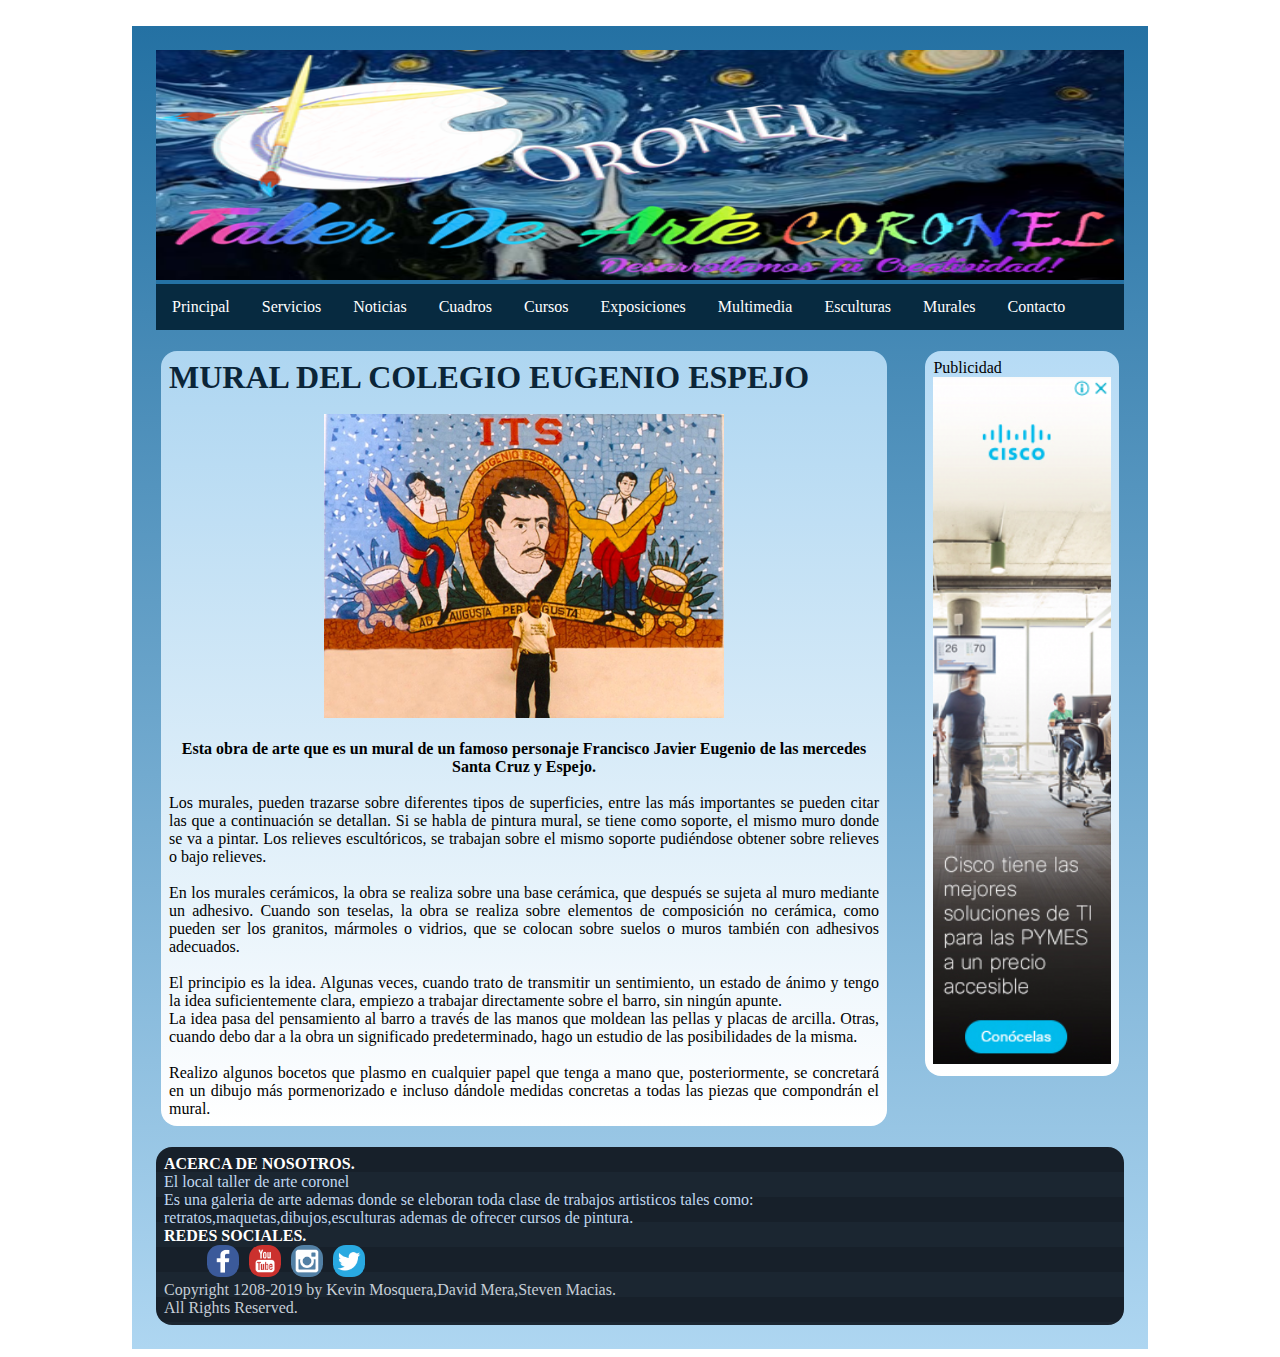
<file: pagina web taller de arte coronel/murales.html>
<!DOCTYPE html>

  <head>    



    <title>TALLER DE ARTE  CORONEL</title><!--titulo de la pagina-->    
    <meta charset="UTF-8"><!--indica que la pagina tiene codificacion html 5-->

    <meta name="title" content="PAGINA WEB TALLER DE ARTE CORONEL"> <!--hshsh-->
    <meta name="description" content="TALLER DE ARTE,PINTURA,CUADROS,CURSOS">    
    <link href="css/estilopagina.css" rel="stylesheet" type="text/css"/><!--referencia a una documento con estilo css llamado estilo de pagina-->
     <link href="css/estilomenu.css" rel="stylesheet" type="text/css"/><!--referencia a un documento con estilo css llamado estio menu-->  
      <link href="css/slider.css" rel="stylesheet" type="text/css"/><!--referencia a una documento con estilo css llamado slider de pagina-->
       <!--icono en la pagina -->
    <link rel="icon" href="iconos/favicon.ico" />

    <meta name="viewport" content="width=device-width, user-scalable=no, initial-scale=1.0, maximun-scale=1.0, minimun-scale=1.0">﻿<!-- no permite hacer zomm a la pagina-->

  </head> 

  <body>    

<div id="body">


  <header>
  <div class="header">

       
     <div class="slider">
  <ul>
    <li>
  <img src="imagenes/imagen1.png">
    </li>
    <li>
  <img src="imagenes/imagen2.png">
    </li>
    <li>
      <img src="imagenes/imagen3.png">
    </li>
    <li>
      <img src="imagenes/imagen4.png">
    </li>
  </ul>
</div>


    <div id="menunav"> 
    <nav>

      <ul>
      <li><a href="index.html">Principal</a></li>
      <li><a href="servicios.html">Servicios</a></li>
      <li><a href="noticias.html">Noticias</a></li>
      <li><a href="cuadros.html">Cuadros</a></li>
      <li><a href="cursos.html">Cursos</a></li>
       <li><a href="exposiciones.html">Exposiciones</a></li>
         <li><a href="multimedia.html">Multimedia</a></li>
         <li><a href="esculturas.html">Esculturas</a></li>
         <li><a href="murales.html">Murales</a></li>
        <li><a href="contacto.html">Contacto</a></li>
      </ul>
    </nav>
    </div>

   </div>
    </header>    
 





    <div id="contenido">
    <div id="contenidodelsection">
    
    <section>      
      <article>
      

                 

        <h1 style="color:#0B2538" >MURAL DEL COLEGIO EUGENIO ESPEJO</h1>


 <br>  
 <center>
<img src="imagenes/murales.png" style="width: 100%; height: auto;   min-height: 250px; min-width: 250px;  max-height: 500px; max-width: 400px;"></p>  
 <br>
 <strong>Esta obra de arte que es un mural de un famoso personaje Francisco Javier Eugenio de las mercedes Santa Cruz y Espejo.<br></strong>   
</center>
<br>


<p>Los murales, pueden trazarse sobre diferentes tipos de superficies, entre las más importantes se pueden citar las que a continuación se detallan. Si se habla de pintura mural, se tiene como soporte, el mismo muro donde se va a pintar. Los relieves escultóricos, se trabajan sobre el mismo soporte pudiéndose obtener sobre relieves o bajo relieves.</p><br>
<p>En los murales cerámicos, la obra se realiza sobre una base cerámica, que después se sujeta al muro mediante un adhesivo.
Cuando son teselas, la obra se realiza sobre elementos de composición no cerámica, como pueden ser los granitos, mármoles o vidrios, que se colocan sobre suelos o muros también con adhesivos adecuados.</p><br>


<p>El principio es la idea. Algunas veces, cuando trato de transmitir un sentimiento, un estado de ánimo y tengo la idea suficientemente clara, empiezo a trabajar directamente sobre el barro, sin ningún apunte.<br>
La idea pasa del pensamiento al barro a través de las manos que moldean las pellas y placas de arcilla. Otras, cuando debo dar a la obra un significado predeterminado, hago un estudio de las posibilidades de la misma.</p><br>
<p>Realizo algunos bocetos que plasmo en cualquier papel que tenga a mano que, posteriormente, se concretará en un dibujo más pormenorizado e incluso dándole medidas concretas a todas las piezas que compondrán el mural.</p>



      </article>      
    
    </section>
    
    </div>

    
    <div id="contenidodelaside">
    <aside>
     <p> Publicidad
      <a href="https://www.cisco.com">
        <img src="imagenes/publicidad.png" style="width: 100%">
      </a>
     
    </aside>
    </div>


  </div>

    <div id="footer">
    <footer>
      <h4>ACERCA DE NOSOTROS.</h4>
      <p style="color:#C1D8F0";>
      El local taller de arte coronel 
      <br>
      Es una galeria de arte ademas donde se eleboran toda clase de trabajos artisticos tales como:
      <br>
      retratos,maquetas,dibujos,esculturas ademas de ofrecer cursos de pintura.
      </p>
      <h4>REDES SOCIALES.</h4>
      

<ul id="listaredes">
      <li>
<a href="https://www.facebook.com"><img src="imagenes/iconof.png"></a>
      </li>
      <li>
<a href="https://www.youtube.com"><img src="imagenes/iconoy.png"></a>
      </li>
      <li>
<a href="https://www.instagram.com"><img src="imagenes/iconoi.png"></a>
      </li>
      <li>
<a href="https://www.twitter.com"><img src="imagenes/iconot.png"></a>
      </li>
    </ul>



      <p style="color:#C6CED7";>
		 Copyright 1208-2019 by Kevin Mosquera,David Mera,Steven Macias.
		  <br> All Rights Reserved.


    </footer>
     </div>



</div>
  </body>  
</html>
</file>
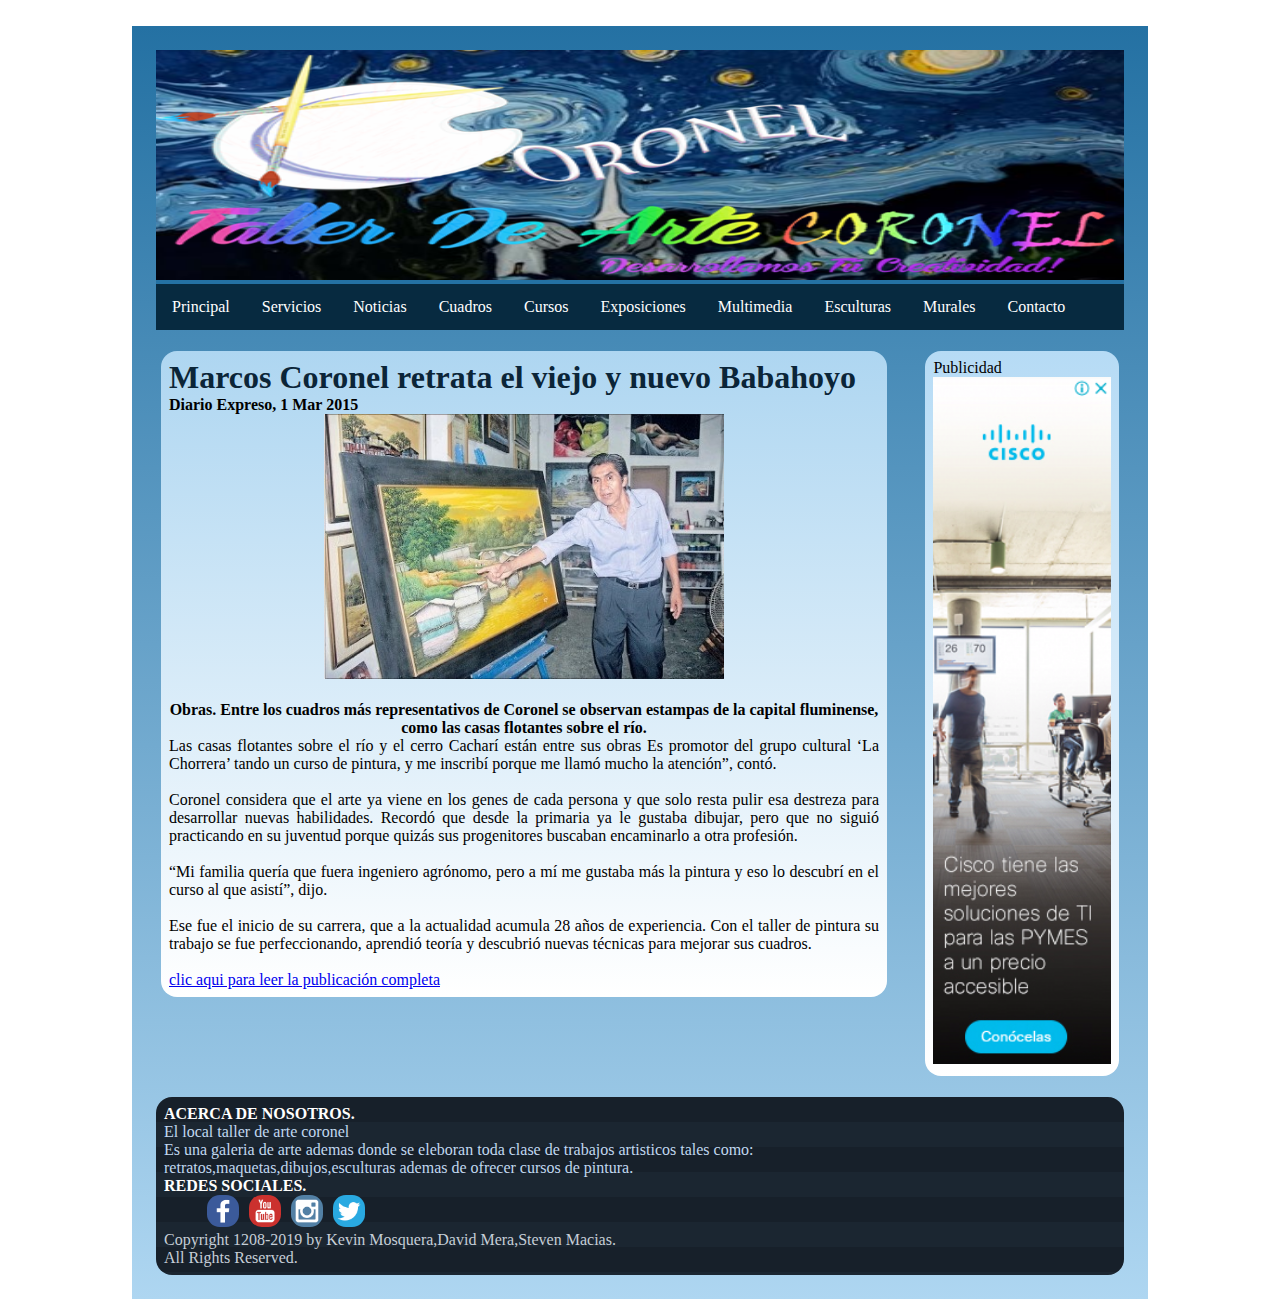
<file: pagina web taller de arte coronel/noticias.html>
<!DOCTYPE html>

  <head>    



    <title>TALLER DE ARTE  CORONEL</title><!--titulo de la pagina-->    
    <meta charset="UTF-8"><!--indica que la pagina tiene codificacion html 5-->

    <meta name="title" content="PAGINA WEB TALLER DE ARTE CORONEL"> <!--hshsh-->
    <meta name="description" content="TALLER DE ARTE,PINTURA,CUADROS,CURSOS">    
    <link href="css/estilopagina.css" rel="stylesheet" type="text/css"/><!--referencia a una documento con estilo css llamado estilo de pagina-->
     <link href="css/estilomenu.css" rel="stylesheet" type="text/css"/><!--referencia a un documento con estilo css llamado estio menu-->  
      <link href="css/slider.css" rel="stylesheet" type="text/css"/><!--referencia a una documento con estilo css llamado slider de pagina-->
       <!--icono en la pagina -->
    <link rel="icon" href="iconos/favicon.ico" />

    <meta name="viewport" content="width=device-width, user-scalable=no, initial-scale=1.0, maximun-scale=1.0, minimun-scale=1.0">﻿<!-- no permite hacer zomm a la pagina-->

  </head> 

  <body>    

<div id="body">


  <header>
  <div class="header">

       
     <div class="slider">
  <ul>
    <li>
  <img src="imagenes/imagen1.png">
    </li>
    <li>
  <img src="imagenes/imagen2.png">
    </li>
    <li>
      <img src="imagenes/imagen3.png">
    </li>
    <li>
      <img src="imagenes/imagen4.png">
    </li>
  </ul>
</div>


    <div id="menunav"> 
    <nav>

      <ul>
      <li><a href="index.html">Principal</a></li>
      <li><a href="servicios.html">Servicios</a></li>
      <li><a href="noticias.html">Noticias</a></li>
      <li><a href="cuadros.html">Cuadros</a></li>
      <li><a href="cursos.html">Cursos</a></li>
       <li><a href="exposiciones.html">Exposiciones</a></li>
         <li><a href="multimedia.html">Multimedia</a></li>
         <li><a href="esculturas.html">Esculturas</a></li>
         <li><a href="murales.html">Murales</a></li>
        <li><a href="contacto.html">Contacto</a></li>
      </ul>
    </nav>
    </div>

   </div>
    </header>    
 





    <div id="contenido">
    <div id="contenidodelsection">
    
    <section>      
      <article>
      

                 

        <h1 style="color:#0B2538" >Marcos Coronel retrata el viejo y nuevo Babahoyo</h1>
        <strong>Diario Expreso, 1 Mar 2015</strong>

 <br>  
 <center>
<img src="imagenes/noticias.png" style="width: 100%; height: auto;   min-height: 250px; min-width: 250px;  max-height: 500px; max-width: 400px;"></p>  
 <br>
 <strong>Obras. Entre los cuadros más representativos de Coronel se observan estampas de la capital fluminense, como las casas flotantes sobre el río.<br></strong>   
</center>

<p>Las casas flotantes sobre el río y el cerro Cacharí están entre sus obras Es promotor del grupo cultural ‘La Chorrera’ tando un curso de pintura, y me inscribí porque me llamó mucho la atención”, contó.</p><br>

<p>Coronel considera que el arte ya viene en los genes de cada persona y que solo resta pulir esa destreza para desarrollar nuevas habilidades.

Recordó que desde la primaria ya le gustaba dibujar, pero que no siguió practicando en su juventud porque quizás sus progenitores buscaban encaminarlo a otra profesión.</p><br>

<p>“Mi familia quería que fuera ingeniero agrónomo, pero a mí me gustaba más la pintura y eso lo descubrí en el curso al que asistí”, dijo.</p><br>

<p>Ese fue el inicio de su carrera, que a la actualidad acumula 28 años de experiencia. Con el taller de pintura su trabajo se fue perfeccionando, aprendió teoría y descubrió nuevas técnicas para mejorar sus cuadros.</p><br>

<a href="https://www.pressreader.com/ecuador/diario-expreso/20150301/282467117349334">clic aqui para leer la publicación completa</a>



      </article>      
    
    </section>
    
    </div>

    
    <div id="contenidodelaside">
    <aside>
     <p> Publicidad
      <a href="https://www.cisco.com">
        <img src="imagenes/publicidad.png" style="width: 100%">
      </a>
     
    </aside>
    </div>


  </div>

    <div id="footer">
    <footer>
      <h4>ACERCA DE NOSOTROS.</h4>
      <p style="color:#C1D8F0";>
      El local taller de arte coronel 
      <br>
      Es una galeria de arte ademas donde se eleboran toda clase de trabajos artisticos tales como:
      <br>
      retratos,maquetas,dibujos,esculturas ademas de ofrecer cursos de pintura.
      </p>
      <h4>REDES SOCIALES.</h4>
      

<ul id="listaredes">
      <li>
<a href="https://www.facebook.com"><img src="imagenes/iconof.png"></a>
      </li>
      <li>
<a href="https://www.youtube.com"><img src="imagenes/iconoy.png"></a>
      </li>
      <li>
<a href="https://www.instagram.com"><img src="imagenes/iconoi.png"></a>
      </li>
      <li>
<a href="https://www.twitter.com"><img src="imagenes/iconot.png"></a>
      </li>
    </ul>



      <p style="color:#C6CED7";>
		 Copyright 1208-2019 by Kevin Mosquera,David Mera,Steven Macias.
		  <br> All Rights Reserved.


    </footer>
     </div>



</div>
  </body>  
</html>
</file>
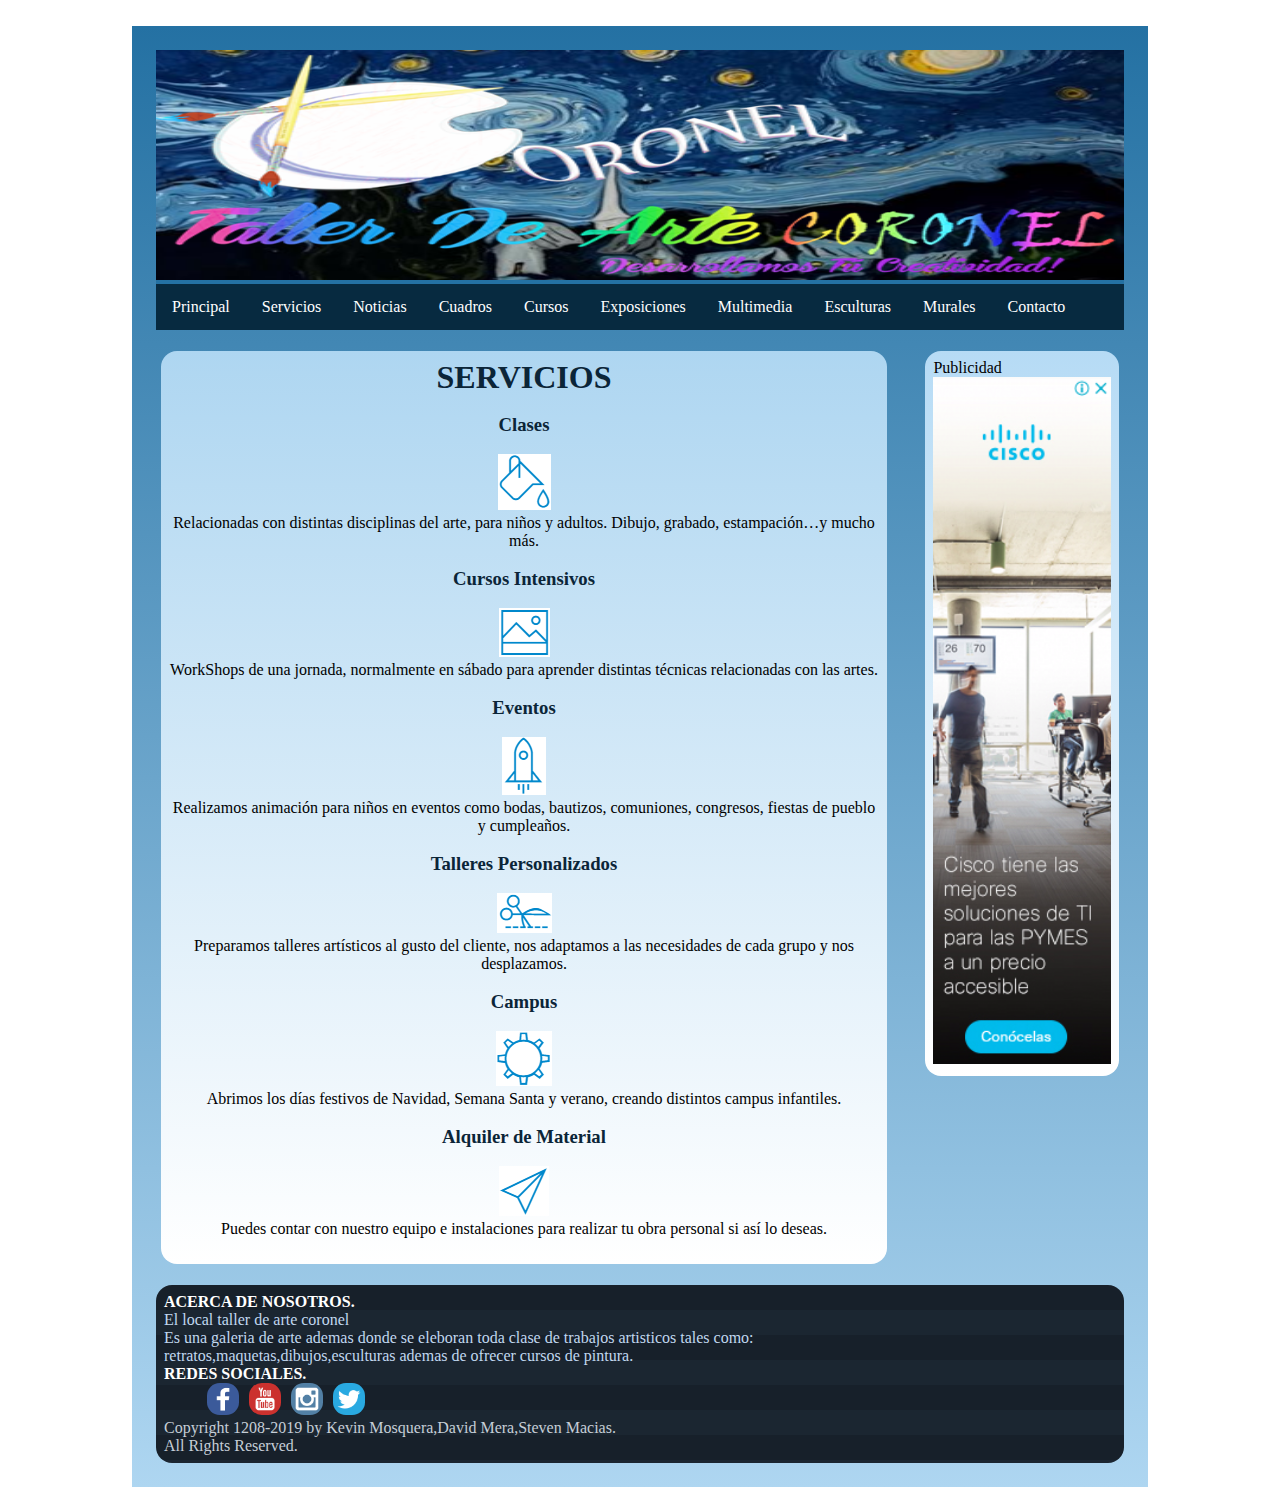
<file: pagina web taller de arte coronel/servicios.html>
<!DOCTYPE html>

  <head>    



    <title>TALLER DE ARTE  CORONEL</title><!--titulo de la pagina-->    
    <meta charset="UTF-8"><!--indica que la pagina tiene codificacion html 5-->

    <meta name="title" content="PAGINA WEB TALLER DE ARTE CORONEL"> <!--hshsh-->
    <meta name="description" content="TALLER DE ARTE,PINTURA,CUADROS,CURSOS">    
    <link href="css/estilopagina.css" rel="stylesheet" type="text/css"/><!--referencia a una documento con estilo css llamado estilo de pagina-->
     <link href="css/estilomenu.css" rel="stylesheet" type="text/css"/><!--referencia a un documento con estilo css llamado estio menu-->  
      <link href="css/slider.css" rel="stylesheet" type="text/css"/><!--referencia a una documento con estilo css llamado slider de pagina-->
       <!--icono en la pagina -->
    <link rel="icon" href="iconos/favicon.ico" />

    <meta name="viewport" content="width=device-width, user-scalable=no, initial-scale=1.0, maximun-scale=1.0, minimun-scale=1.0">﻿<!-- no permite hacer zomm a la pagina-->

  </head> 

  <body>    

<div id="body">


  <header>
  <div class="header">

       
     <div class="slider">
  <ul>
    <li>
  <img src="imagenes/imagen1.png">
    </li>
    <li>
  <img src="imagenes/imagen2.png">
    </li>
    <li>
      <img src="imagenes/imagen3.png">
    </li>
    <li>
      <img src="imagenes/imagen4.png">
    </li>
  </ul>
</div>


    <div id="menunav"> 
    <nav>

      <ul>
      <li><a href="index.html">Principal</a></li>
      <li><a href="servicios.html">Servicios</a></li>
      <li><a href="noticias.html">Noticias</a></li>
      <li><a href="cuadros.html">Cuadros</a></li>
      <li><a href="cursos.html">Cursos</a></li>
       <li><a href="exposiciones.html">Exposiciones</a></li>
         <li><a href="multimedia.html">Multimedia</a></li>
         <li><a href="esculturas.html">Esculturas</a></li>
         <li><a href="murales.html">Murales</a></li>
        <li><a href="contacto.html">Contacto</a></li>
      </ul>
    </nav>
    </div>

   </div>
    </header>    
 





    <div id="contenido">
    <div id="contenidodelsection">
    
    <section>      
      <article>
      

       <center>          

        <h1 style="color:#0B2538"><strong>SERVICIOS</strong></h1>
  

 <br>  

 
<h3 style="color:#0B2538"><strong>Clases</strong></h3><br>
<img src="imagenes/servicio1.png"><br>
<p>Relacionadas con distintas disciplinas del arte, para niños y adultos. Dibujo, grabado, estampación…y mucho más.</p><br>


<h3 style="color:#0B2538"><strong>Cursos Intensivos</strong></h3><br>
<img src="imagenes/servicio2.png"><br>
<p>WorkShops de una jornada, normalmente en sábado para aprender distintas técnicas relacionadas con las artes.</p><br>

<h3 style="color:#0B2538"><strong>Eventos</strong></h3><br>
<img src="imagenes/servicio3.png"><br>
<p>Realizamos animación para niños en eventos como bodas, bautizos, comuniones, congresos, fiestas de pueblo y cumpleaños.</p><br>


<h3 style="color:#0B2538"><strong>Talleres Personalizados</strong></h3><br>
<img src="imagenes/servicio4.png"><br>
<p>Preparamos talleres artísticos al gusto del cliente, nos adaptamos a las necesidades de cada grupo y nos desplazamos.</p><br>

<h3 style="color:#0B2538"><strong>Campus</strong></h3><br>
<img src="imagenes/servicio5.png"><br>
<p>Abrimos los días festivos de Navidad, Semana Santa y verano, creando distintos campus infantiles.</p><br>

<h3 style="color:#0B2538"><strong>Alquiler de Material</strong></h3><br>
<img src="imagenes/servicio6.png"><br>
<p>Puedes contar con nuestro equipo e instalaciones para realizar tu obra personal si así lo deseas.</p><br>



      
      

</center>

      </article>      
    
    </section>
    
    </div>

    
    <div id="contenidodelaside">
    <aside>
     <p> Publicidad
      <a href="https://www.cisco.com">
        <img src="imagenes/publicidad.png" style="width: 100%">
      </a>
     
    </aside>
    </div>


  </div>

    <div id="footer">
    <footer>
      <h4>ACERCA DE NOSOTROS.</h4>
      <p style="color:#C1D8F0";>
      El local taller de arte coronel 
      <br>
      Es una galeria de arte ademas donde se eleboran toda clase de trabajos artisticos tales como:
      <br>
      retratos,maquetas,dibujos,esculturas ademas de ofrecer cursos de pintura.
      </p>
      <h4>REDES SOCIALES.</h4>
      

<ul id="listaredes">
      <li>
<a href="https://www.facebook.com"><img src="imagenes/iconof.png"></a>
      </li>
      <li>
<a href="https://www.youtube.com"><img src="imagenes/iconoy.png"></a>
      </li>
      <li>
<a href="https://www.instagram.com"><img src="imagenes/iconoi.png"></a>
      </li>
      <li>
<a href="https://www.twitter.com"><img src="imagenes/iconot.png"></a>
      </li>
    </ul>



      <p style="color:#C6CED7";>
		 Copyright 1208-2019 by Kevin Mosquera,David Mera,Steven Macias.
		  <br> All Rights Reserved.


    </footer>
     </div>



</div>
  </body>  
</html>
</file>
<file: pagina web taller de arte coronel/css/estilopagina.css>
*{
	margin: 0px;
	padding: : 0px;

}



#body{
	
	width: 80%;/* ancho */
	margin: 0:auto;

background: linear-gradient(to top, #AED6F1  ,  #2471A3);


  background-position: 100px 0;
 

	overflow: hidden;
	margin: 0.5em auto; /* margen el auto hace q se centre el div*/
	padding: 0.5em;/*el espacio alrededor del div*/
	max-width: 1000px;
}


.header{
  height: 15%;
  border-radius: 1em; /* borde redondiado del div */
  margin: 1em;
  background: white;

}




#contenido{
	 height: auto;
	 width: auto;
	margin: 1em;
	
	box-sizing: border-box;
	overflow: hidden;

}

#contenidodelsection {
	border-radius: 1em; /* borde redondiado del div */
	padding: 0.5em;/*el espacio alrededor del div*/
background: linear-gradient(to top, white,#AED6F1  );
 width: 75%;
           float: left;
        margin: 5px;
        	box-sizing: border-box;
        	text-align: justify;


}


#contenidodelaside{
    	margin: 5px;
	border-radius: 1em; /* borde redondiado del div */
	padding: 0.5em;/*el espacio alrededor del div*/
	box-sizing: border-box;
        width: 20%;
        margin-right: 5px;
background: linear-gradient(to top, white,#B6DBF5);


        float: right;
         
         height: 100%;
}





#footer{
	box-sizing: border-box;
	clear: both;
	height: 15%;
	border-radius: 1em; /* borde redondiado del div */
	margin: 1em;
	color: white;

	background: linear-gradient(#17202A 50%, #1B2631   50%);
  background-size: 100% 50px;



	padding: 0.5em;/*el espacio alrededor del div*/




}

ul#listaredes li {
	display:inline;
	margin-left:3px;
	margin-right:3px;

}

ul#listaredes li a {
	margin: 5;
}
ul#listaredes li img {
border-radius: 0.8em; /* borde redondiado del div */
width: 32px ;
height:32px;


}




@media screen and (max-width: 420px){
	#contenidodelsection {
	width: 97%;

	}
	#contenidodelaside {
		display: none;
	
	}
}
</file>
<file: pagina web taller de arte coronel/css/estilomenu.css>
#menunav {
    
    
}


#menunav ul {
    list-style-type: none;
    margin: 0;
    padding: 0;
    overflow: hidden;
    background-color: #072A40;
    
}

#menunav li {
    float: left;
}

#menunav li a {
    display: block;
    color: white;
    text-align: center;
    padding: 14px 16px;
    text-decoration: none;
}

/* cambia de color cuando el mouse enta encima*/
#menunav li a:hover {
   background: linear-gradient(to top, #32A8F3  ,  #074064);
}
</file>
<file: pagina web taller de arte coronel/css/slider.css>
.slider {


	width: 100%;
	height: 100%;
	overflow: hidden;
	background-color: #2471A3;


}

.slider ul {
	padding: 0;/*el espacio alrededor del div*/
	display: flex;

	width: 400%;
	animation: cambio 20s infinite alternate linear;
}

.slider li {
	width: 100%;
	list-style: none;
}


.slider img {
	width: 100%;
height: 100%;
  
  max-height: 230px;
	
}

@keyframes cambio {
	0% {margin-left: 0;}
	20% {margin-left: 0;}
	
	25% {margin-left: -100%;}
	45% {margin-left: -100%;}
	
	50% {margin-left: -200%;}
	70% {margin-left: -200%;}
	
	75% {margin-left: -300%;}
	100% {margin-left: -300%;}
}
</file>
<file: pagina web taller de arte coronel/css/estiloformulario.css>
form{
        width:295px;
    }

    ul{
        list-style:none;
    }

    label{
        width:200px;
        display:block;
        margin:10px;
        float:left;
    }
</file>
<file: pagina web taller de arte coronel/css/estilotabla.css>
table {
  border-collapse: collapse;
  width: 100%;
}

th, td {
  text-align: left;
  padding: 8px;
}


th {
  background-color: #318997;

}
</file>
